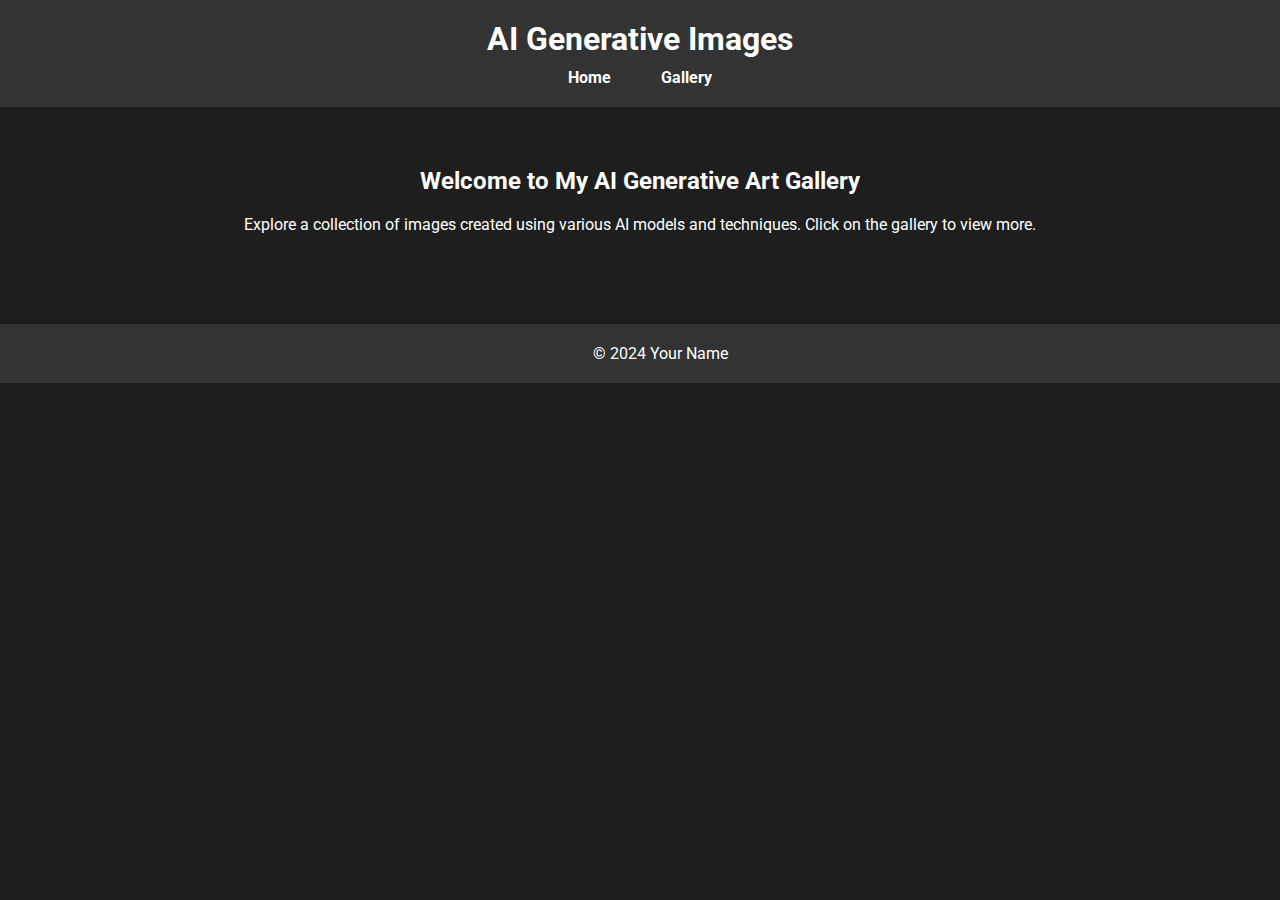
<file: index.html>
<!DOCTYPE html>
<html lang="en">
<head>
    <meta charset="UTF-8">
    <meta name="viewport" content="width=device-width, initial-scale=1.0">
    <title>AI Generative Images</title>
    <link rel="stylesheet" href="styles.css">
    <link href="https://fonts.googleapis.com/css2?family=Roboto:wght@400;700&display=swap" rel="stylesheet">
</head>
<body>
    <header>
        <h1>AI Generative Images</h1>
        <nav>
            <ul>
                <li><a href="index.html">Home</a></li>
                <li><a href="gallery.html">Gallery</a></li>
            </ul>
        </nav>
    </header>
    <main>
        <section class="welcome-section">
            <h2>Welcome to My AI Generative Art Gallery</h2>
            <p>Explore a collection of images created using various AI models and techniques. Click on the gallery to view more.</p>
        </section>
    </main>
    <footer>
        <p>&copy; 2024 Your Name</p>
    </footer>
</body>
</html>
</file>
<file: styles.css>
body {
    margin: 0;
    font-family: 'Roboto', sans-serif;
    background-color: #1e1e1e;
    color: #ffffff;
}

header {
    background-color: #333;
    padding: 20px;
    text-align: center;
    box-shadow: 0 2px 4px rgba(0, 0, 0, 0.2);
}

header h1 {
    margin: 0;
    font-weight: 700;
}

nav ul {
    list-style: none;
    padding: 0;
    display: flex;
    justify-content: center;
    margin: 10px 0 0;
}

nav ul li {
    margin: 0 15px;
}

nav ul li a {
    color: #ffffff;
    text-decoration: none;
    font-weight: 700;
    padding: 5px 10px;
    transition: background-color 0.3s, color 0.3s;
}

nav ul li a:hover {
    background-color: #444;
    color: #f0f0f0;
    border-radius: 5px;
}

main {
    padding: 40px 20px;
    max-width: 1200px;
    margin: auto;
}

.welcome-section {
    text-align: center;
    margin-bottom: 50px;
}

.welcome-section h2 {
    font-weight: 700;
    margin-bottom: 20px;
}

.gallery-container {
    display: flex;
}

.sidebar {
    width: 25%;
    background-color: #2a2a2a;
    padding: 20px;
    box-shadow: 2px 0 5px rgba(0, 0, 0, 0.2);
    transition: background-color 0.3s;
}

.sidebar:hover {
    background-color: #3a3a3a;
}

.sidebar h3 {
    margin-top: 0;
}

#metadata {
    background-color: #333;
    padding: 15px;
    border-radius: 5px;
}

.gallery {
    width: 75%;
    display: flex;
    flex-wrap: wrap;
    gap: 15px;
    padding: 20px;
    justify-content: center;
}

.gallery img {
    max-width: 100%;
    cursor: pointer;
    border: 2px solid #444;
    border-radius: 5px;
    transition: transform 0.3s, box-shadow 0.3s;
}

.gallery img:hover {
    transform: scale(1.05);
    box-shadow: 0 4px 8px rgba(0, 0, 0, 0.3);
}

footer {
    background-color: #333;
    text-align: center;
    padding: 20px;
    position: relative;
    bottom: 0;
    width: 100%;
    box-shadow: 0 -2px 4px rgba(0, 0, 0, 0.2);
}

footer p {
    margin: 0;
}
</file>
